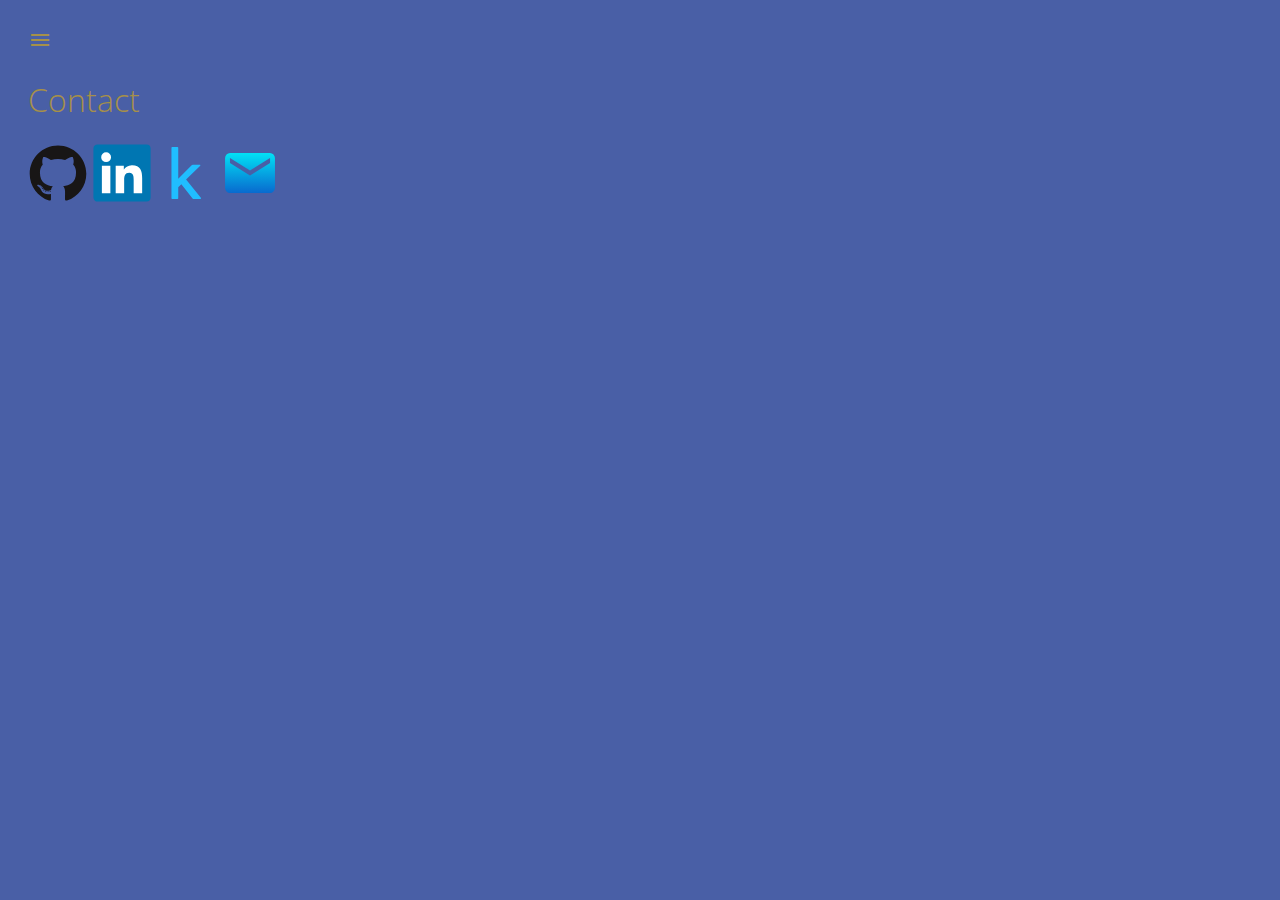
<file: pages/contact.html>
<!DOCTYPE html>
<html>
    <head>
        <link rel="stylesheet" href="../styles/style.css">
        <link rel="icon" type="image/x-icon" href="../logos/favicon.png">
        <title>Advay Vyas | Contact</title>
    </head>

    <body>    
        <div id="sidenav" class="sidenav">
            <a href="javascript:void(0)" class="closebtn" 
                onclick="closeNav()">&times;</a>
            <a href="../index.html">Home</a>
            <a href="about.html">About</a>
            <a href="qualification.html">Qualifications</a>
            <a href="contact.html">Contact</a>
        </div>

        <div id="main">
            <span id="menu" class="material-icons" onclick="openNav()">menu</span>

            <h1>Contact</h1>

            <div class="links">
                <a href="https://github.com/BoltStrike77">
                    <img src="../images/github-original.svg" title="GitHub" alt="GitHub" 
                    height = 60 width = 60></a>
                <a href="https://www.linkedin.com/in/advay-vyas/">
                    <img src="../images/linkedin-original.svg" 
                    title="Linkedin" alt="Linkedin" width="60" height="60"></a>
                <a href="https://www.kaggle.com/advayvyas">
                    <img src="../images/kaggle-original.svg" 
                    title="Kaggle" alt="Kaggle" width="60" height="60"></a>
                <a href="mailto:advay.vyas@gmail.com">
                    <span id="mail" class="material-icons" style="font-size:60px;">
                    mail</span></a>
                
            </div>
        </div>

        <script src="../scripts/main.js"></script>
    </body>

</html>
</file>
<file: styles/style.css>
@charset 'UTF-8';
    @import url("https://fonts.googleapis.com/css?family=Open Sans");
    @import url("https://fonts.googleapis.com/icon?family=Material+Icons");
    
    .footer {
        position: fixed;
        padding: 10px 10px 0px 10px;
        bottom: 0;
        left: 0px;
        width: 100%;
        height: 40px;
        background: rgb(11, 11, 61);
        text-align: center;
        font-family: Verdana, Geneva, Tahoma, sans-serif;
        font-weight: bold
    }

    /* unvisited link */
    .footer a {
        color: aqua;
    }

    /* visited link */
    .footer a:visited {
        color: aqua;
    }

    /* mouse over link */
    .footer a:hover {
        color: white;
    }

    /* selected link */
    .footer a:active {
        color: white;
    }

    body {
        font-family:  'Open Sans';
        background-color: rgb(73, 95, 166);
        color: rgb(166, 144, 73);
    }

    h1 {
        font-weight: 200;
    }

    /* unvisited link */
    a:link {
    color: blue;
    }

    /* visited link */
    a:visited {
    color: navy;
    }

    /* mouse over link */
    a:hover {
    color: blueviolet;
    }

    /* selected link */
    a:active {
    color: blueviolet;
    }

    .topnav {
        background-color: rgb(12, 170, 209);
        overflow: hidden;
        text-align: center;
    }
  
    .topnav a {
        color: aquamarine;
        text-align: center;
        padding: 14px 16px;
        text-decoration: none;
        font-size: 55px;
    }
  
    .topnav a:hover {
        background-color: #ddd;
    }
  
    .topnav a.active {
        background-color: #04AA6D;
    }

    .sidenav {
        height: 100%;
        width: 0;
        position: fixed;
        z-index: 1;
        top: 0;
        left: 0;
        background-color: rgb(246, 174, 132);
        overflow-x: hidden;
        transition: 0.5s;
        padding-top: 60px;
        color: rgb(153, 102, 51);
    }
  
    .sidenav a {
        padding: 8px 8px 8px 32px;
        text-decoration: none;
        font-size: 25px;
        color: rgb(153, 102, 51);
        display: block;
        transition: 0.3s;
    }
  
    .sidenav a:hover {
        color: #f1f1f1;
    }
  
    .sidenav .closebtn {
        position: absolute;
        top: 0;
        right: 25px;
        font-size: 36px;
        margin-left: 50px;
    }
  
    @media screen and (max-height: 450px) {
        .sidenav {padding-top: 15px;}
        .sidenav a {font-size: 18px;}
    }

    #main {
        transition: margin-left .5s;
        padding: 20px;
    }

    #menu {
        cursor: pointer;
    }

    #mail {
        background: -webkit-linear-gradient(cyan, rgb(10, 76, 197));
        -webkit-background-clip: text;
        background-clip: text;
        -webkit-text-fill-color: transparent;
    }

    #centered {
        display: flex;
        justify-content: center;
        align-items: center;
    }
</file>
